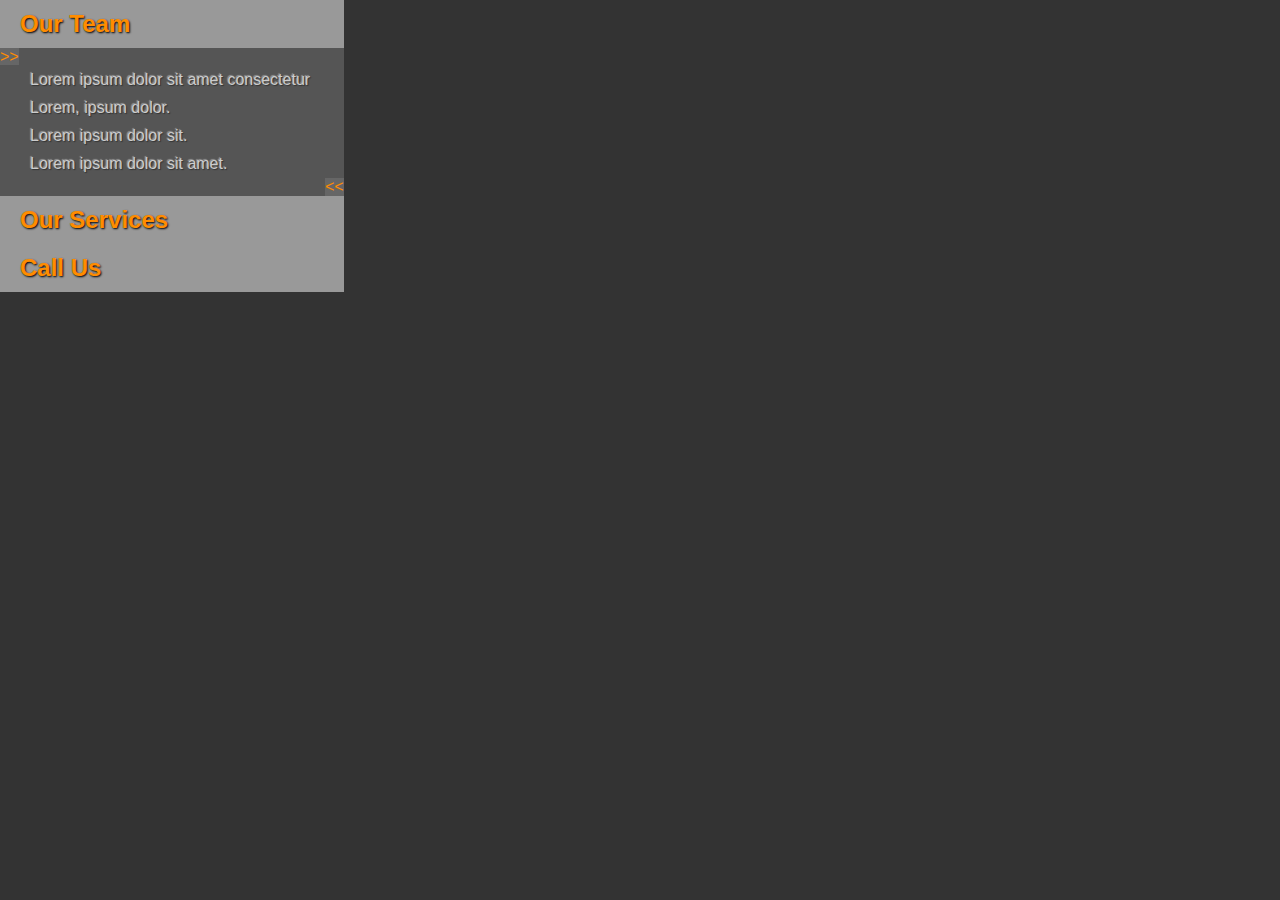
<file: index.html>
<!DOCTYPE html>
<html lang="en">
<head>
    <meta charset="UTF-8">
    <title>CSS external</title>
    <link rel="stylesheet" href="reset.css">
    <link rel="stylesheet" href="style.css">
</head>
<body>
    <nav class="accordion">
        <ul>
            <li>
                <h2>Our Team</h2>
                    <ol>
                        <li>Lorem ipsum dolor sit amet consectetur</li>
                        <li>Lorem, ipsum dolor.</li>
                        <li>Lorem ipsum dolor sit.</li>
                        <li>Lorem ipsum dolor sit amet.</li>
                    </ol>
                
                <h2>Our Services</h2>
                    <ol>
                        <li>Lorem, ipsum dolor.</li>
                        <li>Lorem ipsum dolor sit.</li>
                        <li>Lorem ipsum dolor sit amet.</li>
                        <li>Lorem ipsum dolor sit amet consectetur.</li>
                    </ol>
                <h2>Call Us</h2>
                    <ol>
                        <li>Lorem ipsum dolor sit amet.</li>
                        <li>Lorem ipsum dolor sit.</li>
                        <li>Lorem ipsum dolor sit amet consectetur.</li>
                        <li>Lorem, ipsum.</li>
                    </ol>
            </li>
        </ul>
    </nav>
    
</body>
</html>
</file>
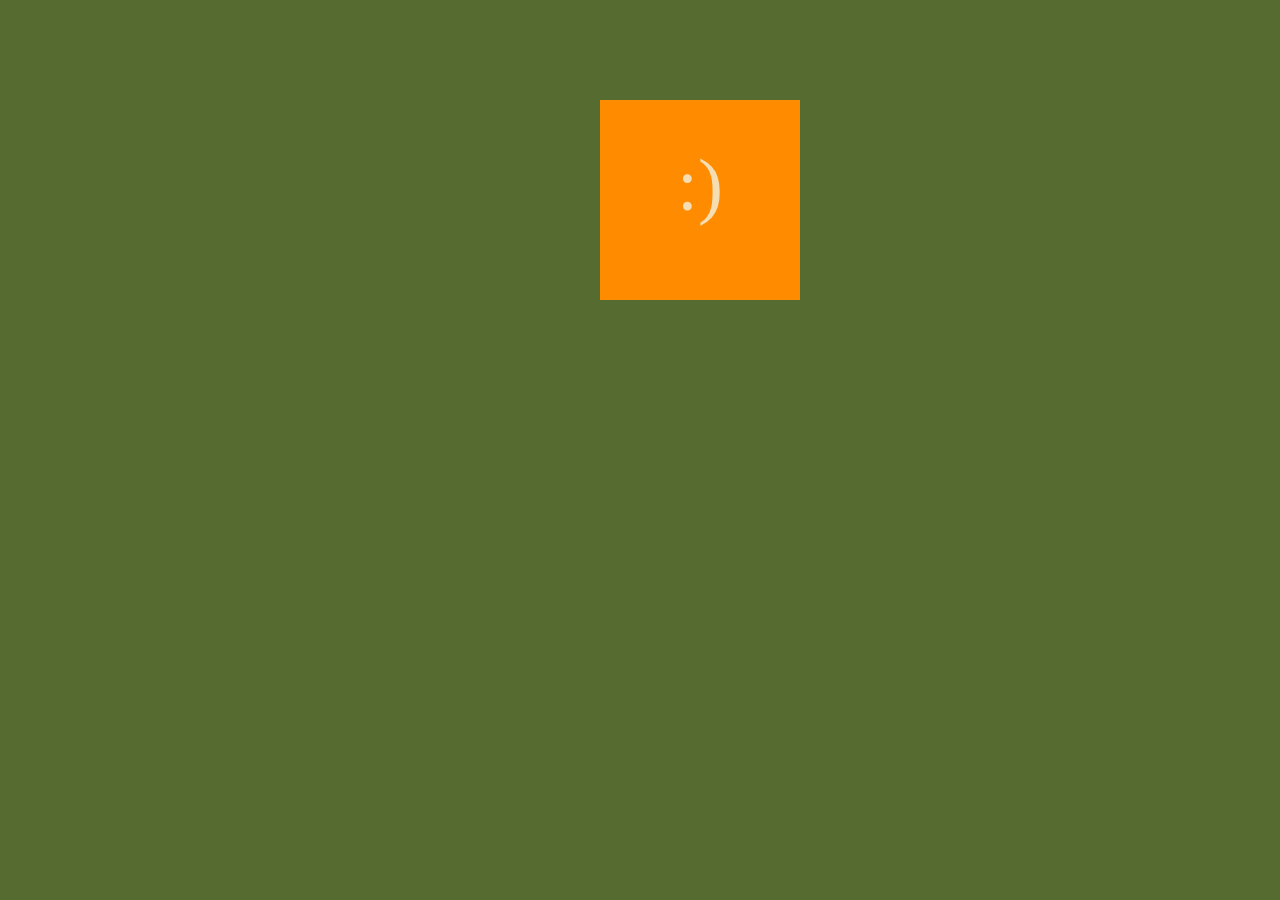
<file: square-external-css.html>
<!DOCTYPE html>
<html lang="en">
<head>
    <meta charset="UTF-8">
    <title>Square External CSS</title>
    <link rel="stylesheet" href="style-square.css">
</head>
<body>
    <div id="square">
        :)
    </div>
    
</body>
</html>
</file>
<file: style.css>
body{background-color: #333;}
nav.accordion{background-color: #555;
    float:left;}
    nav.accordion h2{background-color: #999;
    color: darkorange;
    padding: 10px 20px;
    text-shadow: 1px 1px 2px black;}
    nav.accordion ol{height: 0;
    overflow: hidden;}
    nav.accordion ol li{color: #ccc;
    padding: 5px 30px;
    text-shadow: 1px 1px 1px #333, -1px -1px 1px #999;}
    nav.accordion ul li :hover +::before{background-color: #666; content: ">>"; color: darkorange;}
    nav.accordion ul li :hover +::after{background-color: #666; content: "<<"; color: darkorange; float: right;}
    nav.accordion ol li :first-child{padding-top: 20px;}
    nav.accordion ol li :last-child{padding-top: 20px;}
    nav.accordion>ul>li :hover+ol{height: auto;}
</file>
<file: style-square.css>
body{background-color:darkolivegreen;
    margin-left: 600px;
    margin-top: 100px;}
    #square{background-color: darkorange;
    color: wheat;
    width: 200px;
    height: 200px;
    font-size: 75px;
    line-height: 170px;
    text-align: center;}
    #square:hover{background-color: red;
                color: black;
                transform: rotate(90deg);}
</file>
